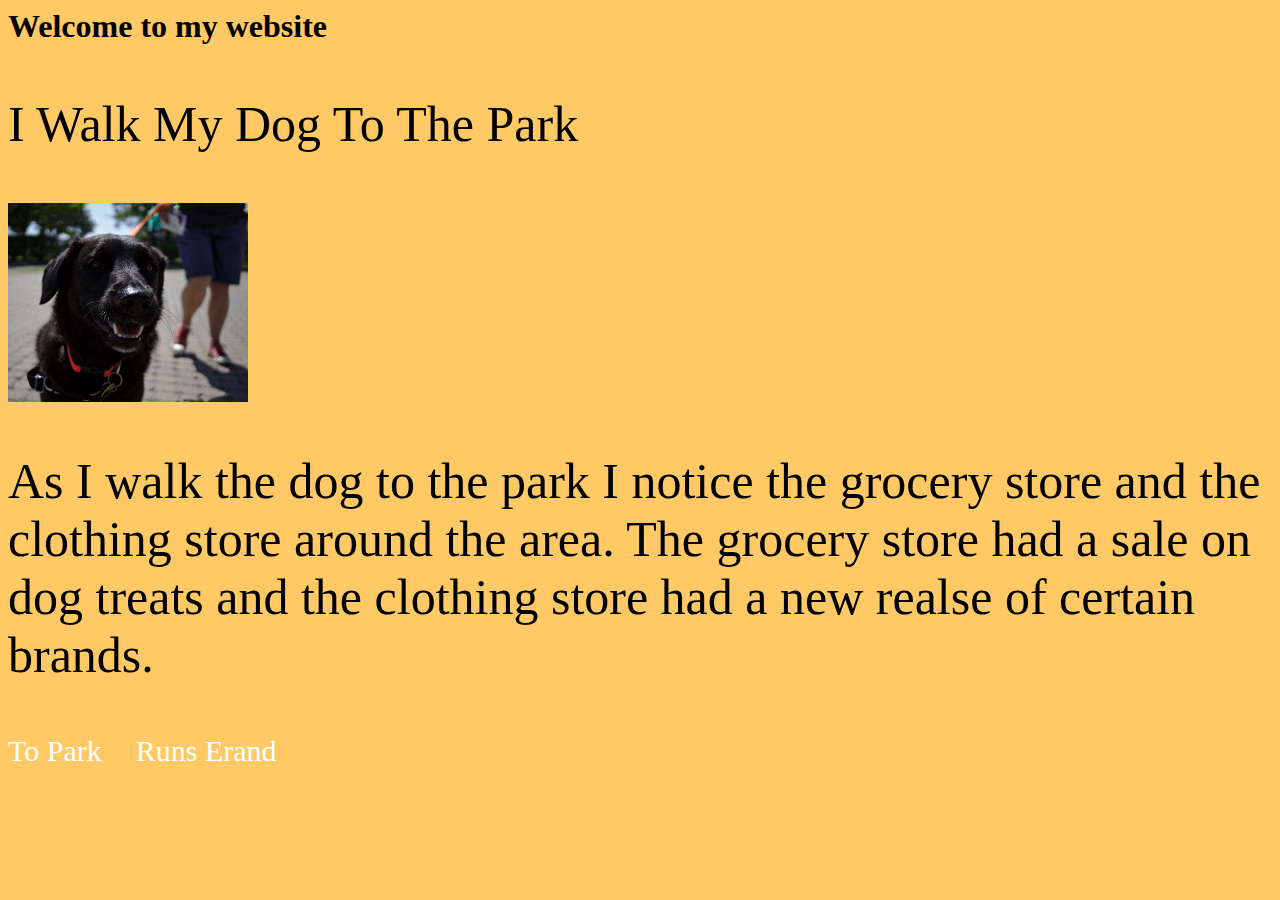
<file: index.HTML>
<html>
    <head>
        <title>Walks Dog</title>
        <link href="style.css" rel="stylesheet" type="text/css"/>
</head>
    <body>
        <h1>Welcome to my website</h1>
        <p>I Walk My Dog To The Park<p>
        <img src="dogs2.jpeg" alt="picute of dog"> 
        <p>As I walk the dog to the park I notice the grocery store and the clothing store around the area. The grocery store had a sale on dog treats and the clothing store had a new realse of certain brands.</p>
        <a href="park.html">To Park</a>
        <a href="runserands.html">Runs Erand</a>
    </body>
</html>
</file>
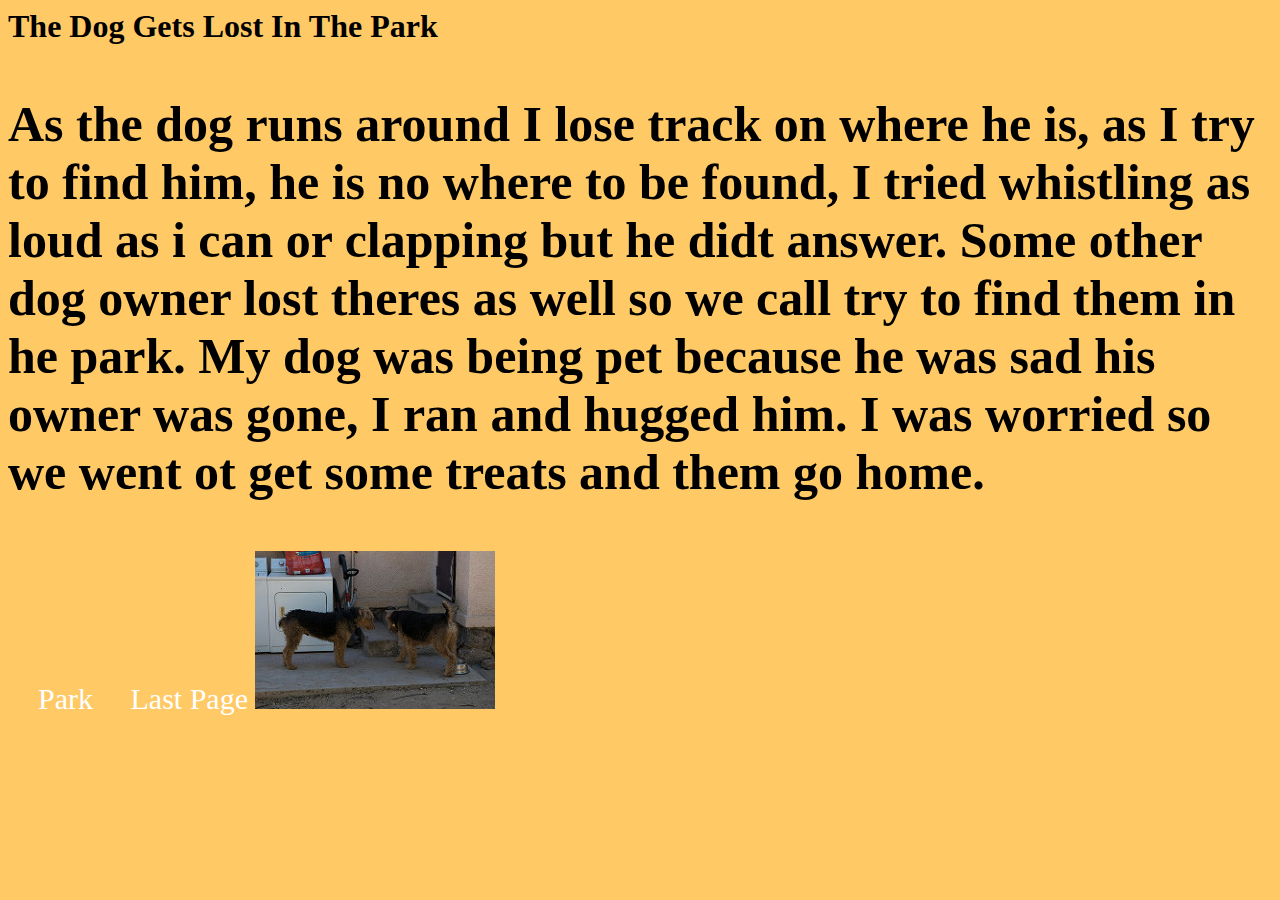
<file: dogsgetlost4.html>
<html>
<head>
    <title>Dog Gets Lost</title>
    <link href="style.css" rel="stylesheet" type="text/css"/> 
</head>
  <body>
    <h1>The Dog Gets Lost In The Park 
    <p>As the dog runs around I lose track on where he is, as I try to find him, he is no where to be found, I tried whistling as loud as i can or clapping but he didt answer. Some other dog owner lost theres as well so we call try to find them in he park. My dog was being pet because he was sad his owner was gone, I ran and hugged him. I was worried so we went ot get some treats and them go home. </p></h1>
    <a href="index.html"></a>
    <a href="park.html">Park
    <a href="getshome.html">Last Page
   <img src="dog5.jpg" alt="picute of dog">
  </body>
</html>
</file>
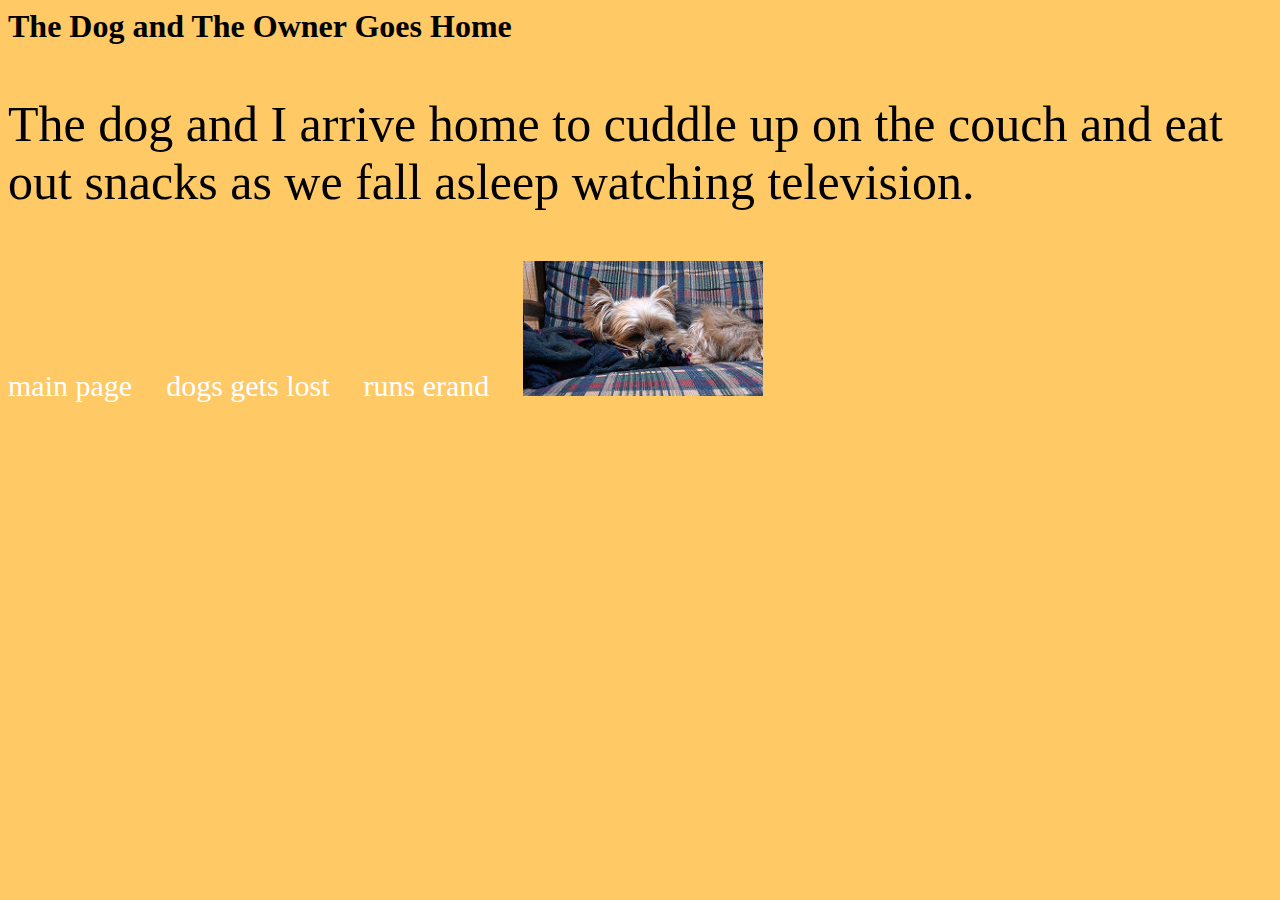
<file: getshome.html>
<html>
<head>
    <title>Dog and Owner Gets Home</title>
    <link href="style.css" rel="stylesheet" type="text/css"/> 
</head>
   <body>
    <h1>The Dog and The Owner Goes Home </h1>
    <p>The dog and I arrive home to cuddle up on the couch and eat out snacks as we fall asleep watching television. </p>
    <a href="index.html">main page</a>
    <a href="dogsgetlost4.html">dogs gets lost</a>
    <a href="page2.html">runs erand</a>
    <img src="dogs6.jpg" alt="picute of dog">
  </body>
</html>
</file>
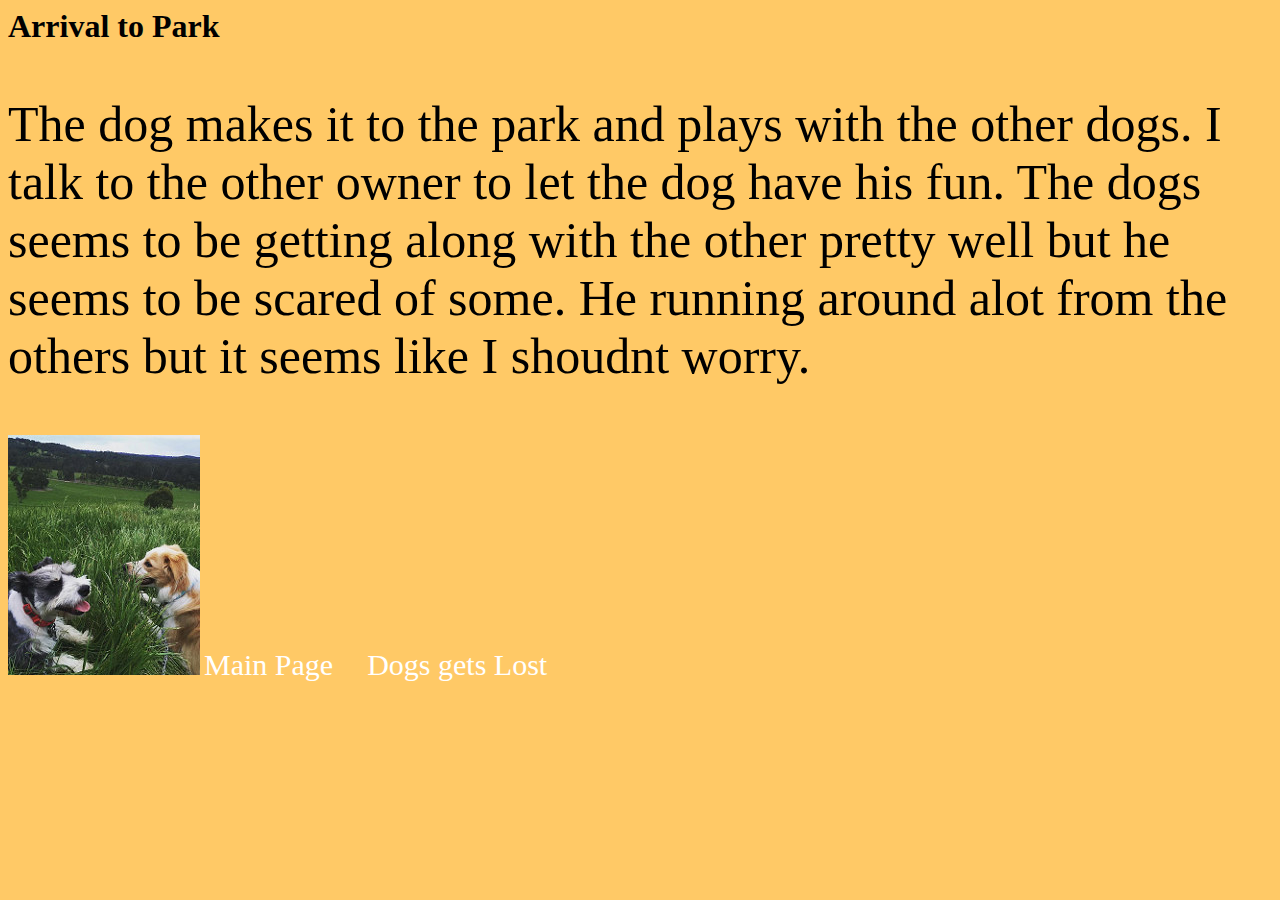
<file: park.html>
<html>
<head>
    <title>Dog Makes It to Park</title>
    <link href="style.css" rel="stylesheet" type="text/css"/> 
</head>
  <body>
    <h1>Arrival to Park</h1>
    <p>The dog makes it to the park and plays with the other dogs. I talk to the other owner to let the dog have his fun. The dogs seems to be getting along with the other pretty well but he seems to be scared of some. He running around alot from the others but it seems like I shoudnt worry.</p>
    <img src="dog3.jpg" alt="picute of dog">
    <a href="index.html">Main Page</a>
    <a href="dogsgetlost4.html">Dogs gets Lost</a>
  </body>
</html>
</file>
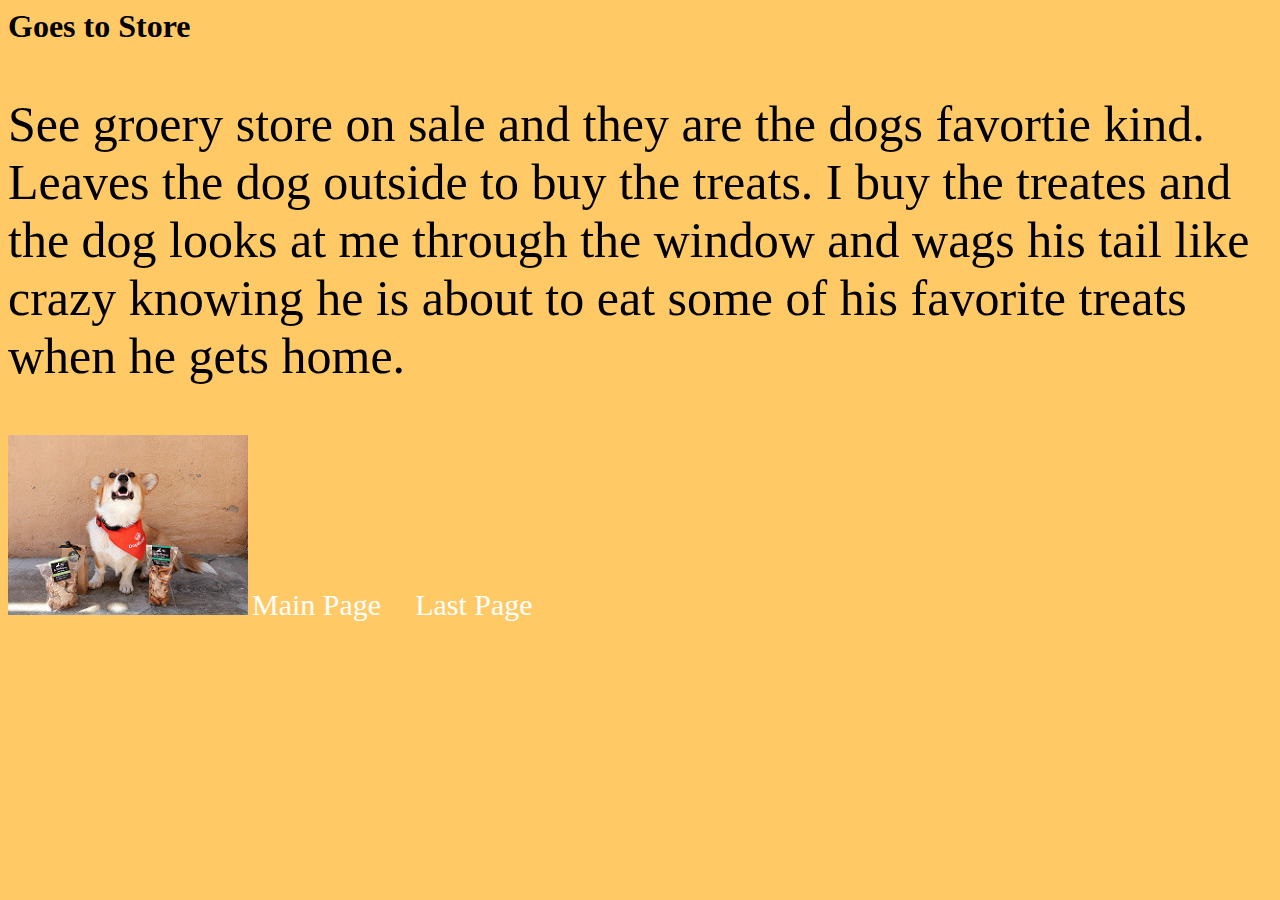
<file: runserands.html>
<html>
<head>
    <title>Run Erands</title>
    <link href="style.css" rel="stylesheet" type="text/css"/> 
</head>
    <body>
      <h1> Goes to Store</h1>
      <p>See groery store on sale and they are the dogs favortie kind. Leaves the dog outside to buy the treats. I buy the treates and the dog looks at me through the window and wags his tail like crazy knowing he is about to eat some of his favorite treats when he gets home.</p>
      <img src="dog4.jpg" alt="picute of dog">
      <a href="index.html">Main Page</a>
      <a href="getshome.html">Last Page
    </body>
</html>
</file>
<file: style.css>
h1{color:#ff000;}
body{background:#FFC966;}

a{
text-decoration:none;
color: white;
margin-right: 30px;
font-size: 30px;
}

p{font-size: 50px;}
</file>
